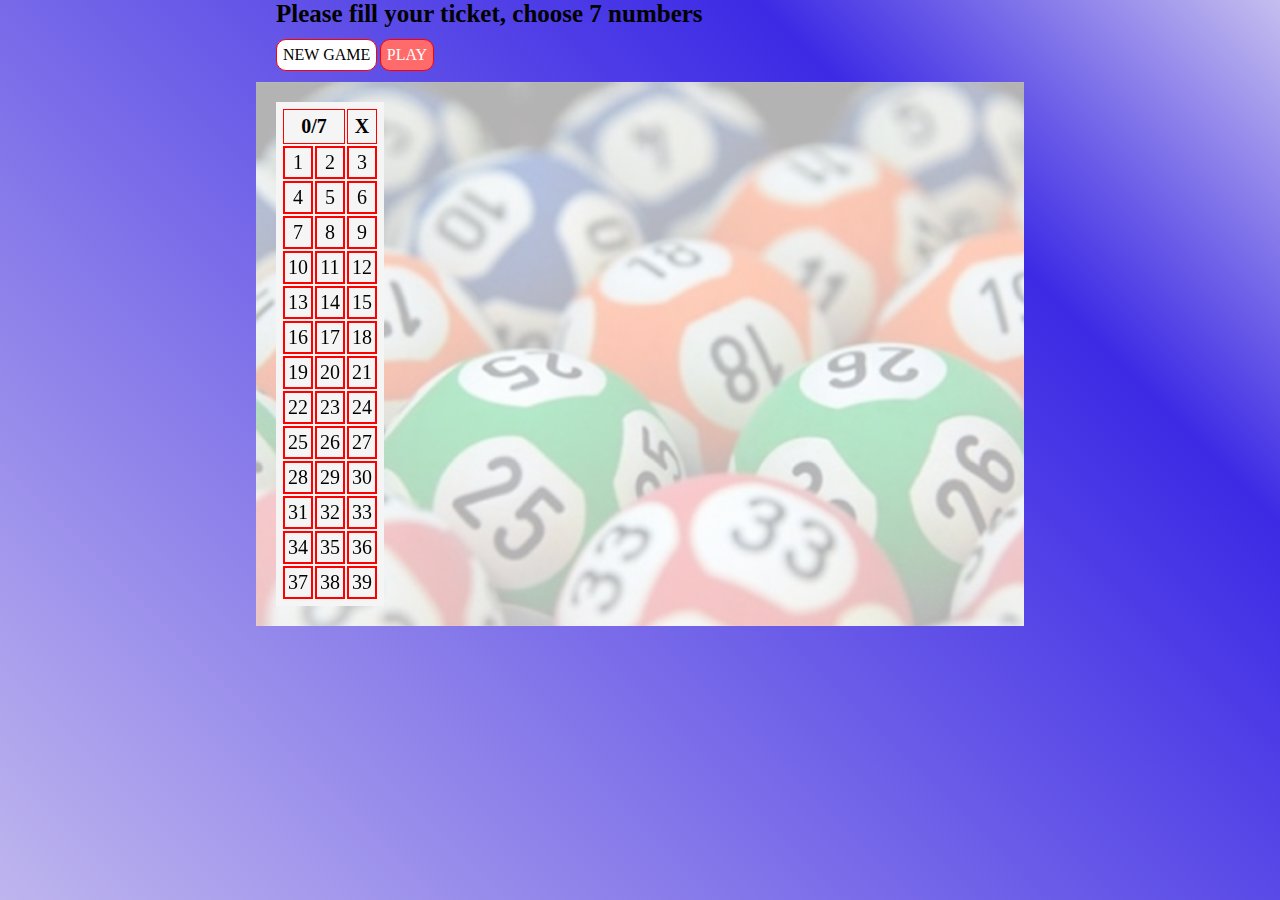
<file: index.html>
<!DOCTYPE html>
<html lang="en">

<head>
    <meta charset="UTF-8">
    <meta name="viewport" content="width=device-width, initial-scale=1.0">
    <meta http-equiv="X-UA-Compatible" content="ie=edge">
    <title>Lotto</title>
    <link rel="stylesheet" href="http://github.hubspot.com/odometer/themes/odometer-theme-slot-machine.css" />
    <script src="http://github.hubspot.com/odometer/odometer.js"></script>
    <link rel="stylesheet" href="style.css">
</head>

<body>
    <div class="container">
        <header>
            <h1 id="blink"> Please fill your ticket, choose 7 numbers
            </h1><br>
            <button class="btn" id="newGame">New Game</button>
            <button class="btn" id="play">PLAY</button><br><br>
        </header>
        <div class="wrapper">
            <div class="table-box">
                <table class="tg">
                    <tr>
                        <th title="Number of checked fileds" class="checked-numbers" colspan="2"><span
                                id="count">0</span><span>/7</span>
                        </th>
                        <th title="Clear the last checked field" id="clear">X</th>
                    </tr>
                    <tr>
                        <td id="1">1</td>
                        <td id="2">2</td>
                        <td id="3">3</td>
                    </tr>
                    <tr>
                        <td id="4">4</td>
                        <td id="5">5</td>
                        <td id="6">6</td>
                    </tr>
                    <tr>
                        <td id="7">7</td>
                        <td id="8">8</td>
                        <td id="9">9</td>
                    </tr>
                    <tr>
                        <td id="10">10</td>
                        <td id="11">11</td>
                        <td id="12">12</td>
                    </tr>
                    <tr>
                        <td id="13">13</td>
                        <td id="14">14</td>
                        <td id="15">15</td>
                    </tr>
                    <tr>
                        <td id="16">16</td>
                        <td id="17">17</td>
                        <td id="18">18</td>
                    </tr>
                    <tr>
                        <td id="19">19</td>
                        <td id="20">20</td>
                        <td id="21">21</td>
                    </tr>
                    <tr>
                        <td id="22">22</td>
                        <td id="23">23</td>
                        <td id="24">24</td>
                    </tr>
                    <tr>
                        <td id="25">25</td>
                        <td id="26">26</td>
                        <td id="27">27</td>
                    </tr>
                    <tr>
                        <td id="28">28</td>
                        <td id="29">29</td>
                        <td id="30">30</td>
                    </tr>
                    <tr>
                        <td id="31">31</td>
                        <td id="32">32</td>
                        <td id="33">33</td>
                    </tr>
                    <tr>
                        <td id="34">34</td>
                        <td id="35">35</td>
                        <td id="36">36</td>
                    </tr>
                    <tr>
                        <td id="37">37</td>
                        <td id="38">38</td>
                        <td id="39">39</td>
                    </tr>
                </table>
            </div>
            <div class="ball-box">
                <div class="ball-1 balls" id="ball0">
                    <div class="result-box">
                        <span id="res1"></span>
                    </div>
                </div>
                <div class="ball-2 balls" id="ball1">
                    <div class="result-box">
                        <span id="res2"></span>
                    </div>
                </div>
                <div class="ball-3 balls" id="ball2">
                    <div class="result-box">
                        <span id="res3"></span>
                    </div>
                </div>
                <div class="ball-4 balls" id="ball3">
                    <div class="result-box">
                        <span id="res4"></span>
                    </div>
                </div>
                <div class="ball-5 balls" id="ball4">
                    <div class="result-box">
                        <span id="res5"></span>
                    </div>
                </div>
                <div class="ball-6 balls" id="ball5">
                    <div class="result-box">
                        <span id="res6"></span>
                    </div>
                </div>
                <div class="ball-7 balls" id="ball6">
                    <div class="result-box">
                        <span id="res7"></span>
                    </div>
                </div>
            </div>
        </div>

    </div>
    <div class="popup" id="popup-window">
        <div class="popup-container">
            <h1>Your score:</h1>
            <div class="score-box">
                <div id="odometer" class="odometer"></div><br><br>
                <!--   <h1><span id="goodScore">congrat</span></h1><br> -->
                <button class="btn" id="playAgain">new game</button>
            </div>
            <div class="popup-right">
                <span id="close">X</span>
            </div>
        </div>

    </div>

    <script src="main.js"></script>

</body>

</html>
</file>
<file: style.css>
* {
    margin: 0;
    padding: 0;
    box-sizing: border-box;
    font-family: cursive;
}

html body {
    background: rgba(190, 181, 238, 1);
    background: -moz-linear-gradient(45deg, rgba(190, 181, 238, 1) 0%, rgba(149, 137, 235, 1) 24%, rgba(60, 42, 229, 1) 76%, rgba(197, 190, 239, 1) 100%);
    background: -webkit-gradient(left bottom, right top, color-stop(0%, rgba(190, 181, 238, 1)), color-stop(24%, rgba(149, 137, 235, 1)), color-stop(76%, rgba(60, 42, 229, 1)), color-stop(100%, rgba(197, 190, 239, 1)));
    background: -webkit-linear-gradient(45deg, rgba(190, 181, 238, 1) 0%, rgba(149, 137, 235, 1) 24%, rgba(60, 42, 229, 1) 76%, rgba(197, 190, 239, 1) 100%);
    background: -o-linear-gradient(45deg, rgba(190, 181, 238, 1) 0%, rgba(149, 137, 235, 1) 24%, rgba(60, 42, 229, 1) 76%, rgba(197, 190, 239, 1) 100%);
    background: -ms-linear-gradient(45deg, rgba(190, 181, 238, 1) 0%, rgba(149, 137, 235, 1) 24%, rgba(60, 42, 229, 1) 76%, rgba(197, 190, 239, 1) 100%);
    background: linear-gradient(45deg, rgba(190, 181, 238, 1) 0%, rgba(149, 137, 235, 1) 24%, rgba(60, 42, 229, 1) 76%, rgba(197, 190, 239, 1) 100%);
    filter: progid:DXImageTransform.Microsoft.gradient( startColorstr='#beb5ee', endColorstr='#c5beef', GradientType=1);
    background-position: center;
    background-repeat: no-repeat;
    background-size: cover;
}

.container {
    height: 100vh;
}

html {
    font-size: 62.5%;
}

header {
    padding: 0 20px;
}

h1 {
    font-size: 25px;
}

.tg td {
    text-align: center;
    font-family: Arial, sans-serif;
    font-size: 2rem;
    padding: 3px 3px;
    border-style: solid;
    overflow: hidden;
    word-break: normal;
    cursor: pointer;
    border: 2px solid red;
    backface-visibility: hidden;
    font-family: cursive;
}

.tg th {
    font-size: 2rem;
    text-align: center;
    padding: 5px;
    border-style: solid;
    border-width: 1px;
    overflow: hidden;
    cursor: pointer;
    border: 1px solid red;
    font-family: 'Times New Roman', Times, serif;
}

.checked-field {
    background-color: rgb(255, 146, 146);
    color: white;
    transition: all .3s;
}

#play {
    pointer-events: none;
    background-color: rgb(255, 107, 107);
    color: white;
}

.avoid-click {
    pointer-events: none;
}

.wrapper {
    background-image: linear-gradient(to bottom, rgba(255, 255, 255, 0.7) 0%, rgba(255, 255, 255, 0.7) 100%), url("img/lotto-balls.jpg");
    background-repeat: no-repeat;
    background-size: cover;
    padding: 20px;
    display: flex;
    justify-content: flex-start;
    min-height: 50vh;
}

.table-box {
    position: relative;
    padding: 5px;
    display: inline-block;
    background-color: whitesmoke;
}

.score-box {
    position: absolute;
    z-index: 100;
    text-align: center;
    top: 30%;
    right: 38%;
}

.odometer {
    font-size: 50px;
}

.odometer span {
    font-size: 5rem;
}

.ball-box {
    display: none;
    position: relative;
    height: auto;
    width: 400px;
    transition: all 2s;
    z-index: 30;
}

.result-box {
    position: relative;
    top: 14px;
    left: 17px;
    font-size: 17px;
    z-index: 50;
}

.balls {
    height: 50px;
    width: 50px;
    border-radius: 50%;
    position: absolute;
    color: red;
}

span {
    font-family: 'Times New Roman', Times, serif;
    font-size: 2rem;
}

.ball-1 {
    background-image: url("img/loto-kugla1-sm.png");
    animation: spin 1s linear, moveLeft 1s linear;
    animation-fill-mode: both;
    top: 0%;
}

.ball-2 {
    background-image: url("img/loto-kugla2-sm.png");
    animation: spin 1s linear, moveLeft2 1s linear;
    animation-delay: 1s;
    animation-fill-mode: both;
    top: 13%;
}

.ball-3 {
    background-image: url("img/loto-kugla3-sm.png");
    animation: spin 1s linear, moveLeft3 1s linear;
    animation-delay: 2s;
    animation-fill-mode: both;
    top: 26%;
}

.ball-4 {
    background-image: url("img/loto-kugla4-sm.png");
    animation: spin 1s linear, moveLeft4 1s linear;
    animation-delay: 3s;
    animation-fill-mode: both;
    top: 39%;
}

.ball-5 {
    background-image: url("img/loto-kugla5-sm.png");
    animation: spin 1s linear, moveLeft5 1s linear;
    animation-delay: 4s;
    animation-fill-mode: both;
    top: 52%;
}

.ball-6 {
    background-image: url("img/loto-kugla6-sm.png");
    animation: spin 1s linear, moveLeft6 1s linear;
    animation-delay: 5s;
    animation-fill-mode: both;
    top: 65%;
}

.ball-7 {
    background-image: url("img/loto-kugla7-sm.png");
    animation: spin 1s linear, moveLeft7 1s linear;
    animation-delay: 6s;
    animation-fill-mode: both;
    top: 78%;
}

.btn {
    background-color: white;
    color: black;
    border: 1px solid red;
    padding: 6px;
    border-radius: 10px;
    text-align: center;
    font-size: 16px;
    -webkit-transition-duration: 0.4s;
    transition-duration: 0.4s;
    cursor: pointer;
    text-transform: uppercase;
}

.btn:hover {
    background-color: red;
    color: white;
}

.popup {
    display: none;
    height: 100vh;
    width: 100%;
    position: fixed;
    top: 0;
    left: 0;
    background-color: rgba(0, 0, 0, 0.7);
    z-index: 50;
    animation: popupSmooth 1.5s linear;
}

.popup-container {
    position: absolute;
    top: 50%;
    left: 50%;
    min-width: 50vh;
    min-height: 50vh;
    transform: translate(-50%, -50%);
    background-color: #eee;
    border-radius: 15px;
    backface-visibility: hidden;
    text-align: center;
}

.popup-right {
    height: 0;
    top: 90%;
    right: -40%;
    z-index: 55;
    position: relative;
    font-size: 3.5rem;
    font-family: Arial, Helvetica, sans-serif;
    cursor: pointer;
}

#close:hover {
    color: red;
    transition: all .2s;
}

button:focus {
    outline: none;
}

#blink {
    animation: words 2s ease-in-out;
    animation-iteration-count: infinite;
}

@keyframes words {
    30% {
        color: white;
    }
    100% {
        color: white;
    }
}

@keyframes spin {
    0% {
        transform: rotate(0deg);
    }
    100% {
        transform: rotate(-720deg);
    }
}

@keyframes popupSmooth {
    0% {
        opacity: 0;
    }
    100% {
        opacity: 1;
    }
}

@keyframes moveLeft {
    0% {
        right: -10%;
        opacity: 0;
    }
    100% {
        top: 0%;
        right: 70%;
    }
}

@keyframes moveLeft2 {
    0% {
        right: -10%;
        opacity: 0;
    }
    100% {
        top: 13%;
        right: 70%;
    }
}

@keyframes moveLeft3 {
    0% {
        right: -10%;
        opacity: 0;
    }
    100% {
        top: 26%;
        right: 70%;
    }
}

@keyframes moveLeft4 {
    0% {
        right: -10%;
        opacity: 0;
    }
    100% {
        top: 39%;
        right: 70%;
    }
}

@keyframes moveLeft5 {
    0% {
        right: -10%;
        opacity: 0;
    }
    100% {
        top: 52%;
        right: 70%;
    }
}

@keyframes moveLeft6 {
    0% {
        right: -10%;
        opacity: 0;
    }
    100% {
        top: 65%;
        right: 70%;
    }
}

@keyframes moveLeft7 {
    0% {
        right: -10%;
        opacity: 0;
    }
    100% {
        top: 78%;
        right: 70%;
    }
}

@media only screen and (max-width: 2560px) {
    .wrapper {
        margin: 0 30%;
    }
    header {
        margin: 0 30%;
    }
}

@media only screen and (max-width: 1280px) {
    .wrapper {
        margin: 0 20%;
    }
    header {
        margin: 0 20%;
    }
    .tg td {
        font-size: 2rem;
    }
    .tg th {
        font-size: 2rem;
    }
    @keyframes moveLeft {
        0% {
            right: -10%;
            opacity: 0;
        }
        100% {
            top: 0%;
            right: 70%;
        }
    }
    @keyframes moveLeft2 {
        0% {
            right: -10%;
            opacity: 0;
        }
        100% {
            top: 13%;
            right: 70%;
        }
    }
    @keyframes moveLeft3 {
        0% {
            right: -10%;
            opacity: 0;
        }
        100% {
            top: 26%;
            right: 70%;
        }
    }
    @keyframes moveLeft4 {
        0% {
            right: -10%;
            opacity: 0;
        }
        100% {
            top: 39%;
            right: 70%;
        }
    }
    @keyframes moveLeft5 {
        0% {
            right: -10%;
            opacity: 0;
        }
        100% {
            top: 52%;
            right: 70%;
        }
    }
    @keyframes moveLeft6 {
        0% {
            right: -10%;
            opacity: 0;
        }
        100% {
            top: 65%;
            right: 70%;
        }
    }
    @keyframes moveLeft7 {
        0% {
            right: -10%;
            opacity: 0;
        }
        100% {
            top: 78%;
            right: 70%;
        }
    }
}

@media only screen and (max-width: 768px) {
    .wrapper {
        margin: 0;
    }
    header {
        margin: 0;
    }
    .tg td {
        font-size: 2rem;
    }
    .tg th {
        font-size: 2rem;
    }
    @keyframes moveLeft {
        0% {
            right: -10%;
            opacity: 0;
        }
        100% {
            top: 0%;
            right: 70%;
        }
    }
    @keyframes moveLeft2 {
        0% {
            right: -10%;
            opacity: 0;
        }
        100% {
            top: 13%;
            right: 70%;
        }
    }
    @keyframes moveLeft3 {
        0% {
            right: -10%;
            opacity: 0;
        }
        100% {
            top: 26%;
            right: 70%;
        }
    }
    @keyframes moveLeft4 {
        0% {
            right: -10%;
            opacity: 0;
        }
        100% {
            top: 39%;
            right: 70%;
        }
    }
    @keyframes moveLeft5 {
        0% {
            right: -10%;
            opacity: 0;
        }
        100% {
            top: 52%;
            right: 70%;
        }
    }
    @keyframes moveLeft6 {
        0% {
            right: -10%;
            opacity: 0;
        }
        100% {
            top: 65%;
            right: 70%;
        }
    }
    @keyframes moveLeft7 {
        0% {
            right: -10%;
            opacity: 0;
        }
        100% {
            top: 78%;
            right: 70%;
        }
    }
}

@media only screen and (max-width: 425px) {
    .wrapper {
        margin: 0;
    }
    header {
        margin: 0;
    }
    .result-box {
        top: 16.5px;
        left: 16.5px;
    }
    .tg td {
        font-size: 2rem;
    }
    .tg th {
        font-size: 2rem;
    }
    @keyframes moveLeft {
        0% {
            right: -70%;
            opacity: 0;
        }
        100% {
            top: 0%;
            right: 50%;
        }
    }
    @keyframes moveLeft2 {
        0% {
            right: -70%;
            opacity: 0;
        }
        100% {
            top: 13%;
            right: 50%;
        }
    }
    @keyframes moveLeft3 {
        0% {
            right: -70%;
            opacity: 0;
        }
        100% {
            top: 26%;
            right: 50%;
        }
    }
    @keyframes moveLeft4 {
        0% {
            right: -70%;
            opacity: 0;
        }
        100% {
            top: 39%;
            right: 50%;
        }
    }
    @keyframes moveLeft5 {
        0% {
            right: -70%;
            opacity: 0;
        }
        100% {
            top: 52%;
            right: 50%;
        }
    }
    @keyframes moveLeft6 {
        0% {
            right: -70%;
            opacity: 0;
        }
        100% {
            top: 65%;
            right: 50%;
        }
    }
    @keyframes moveLeft7 {
        0% {
            right: -70%;
            opacity: 0;
        }
        100% {
            top: 78%;
            right: 50%;
        }
    }
}
</file>
